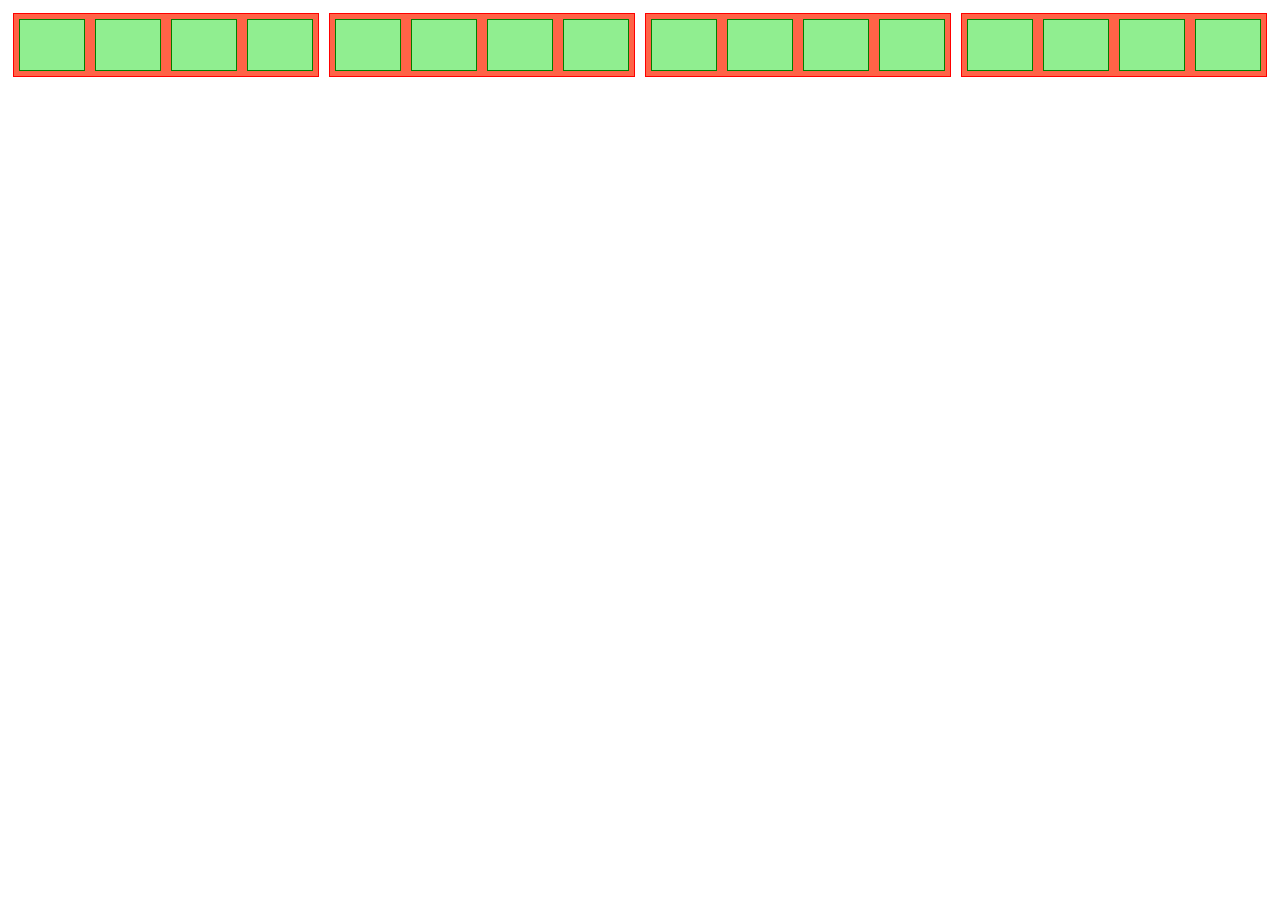
<file: i/wq/ass-2/index.html>
<!DOCTYPE html>
<html>

  <head>
    <meta charset="utf-8">
    <title>Sample Title</title>
    <meta name="viewport" content="width=device-width, initial-scale=1" />
    <link rel="stylesheet" href="./app.css">
  </head>

  <body>
    <div class="wrapper">
      <div class="wrapper box">
        <div class="box"></div>
        <div class="box"></div>
        <div class="box"></div>
        <div class="box"></div>
      </div>
      <div class="wrapper box">
        <div class="box"></div>
        <div class="box"></div>
        <div class="box"></div>
        <div class="box"></div>
      </div>
      <div class="wrapper box">
        <div class="box"></div>
        <div class="box"></div>
        <div class="box"></div>
        <div class="box"></div>
      </div>
      <div class="wrapper box">
        <div class="box"></div>
        <div class="box"></div>
        <div class="box"></div>
        <div class="box"></div>
      </div>
    </div>
  </body>

</html>
</file>
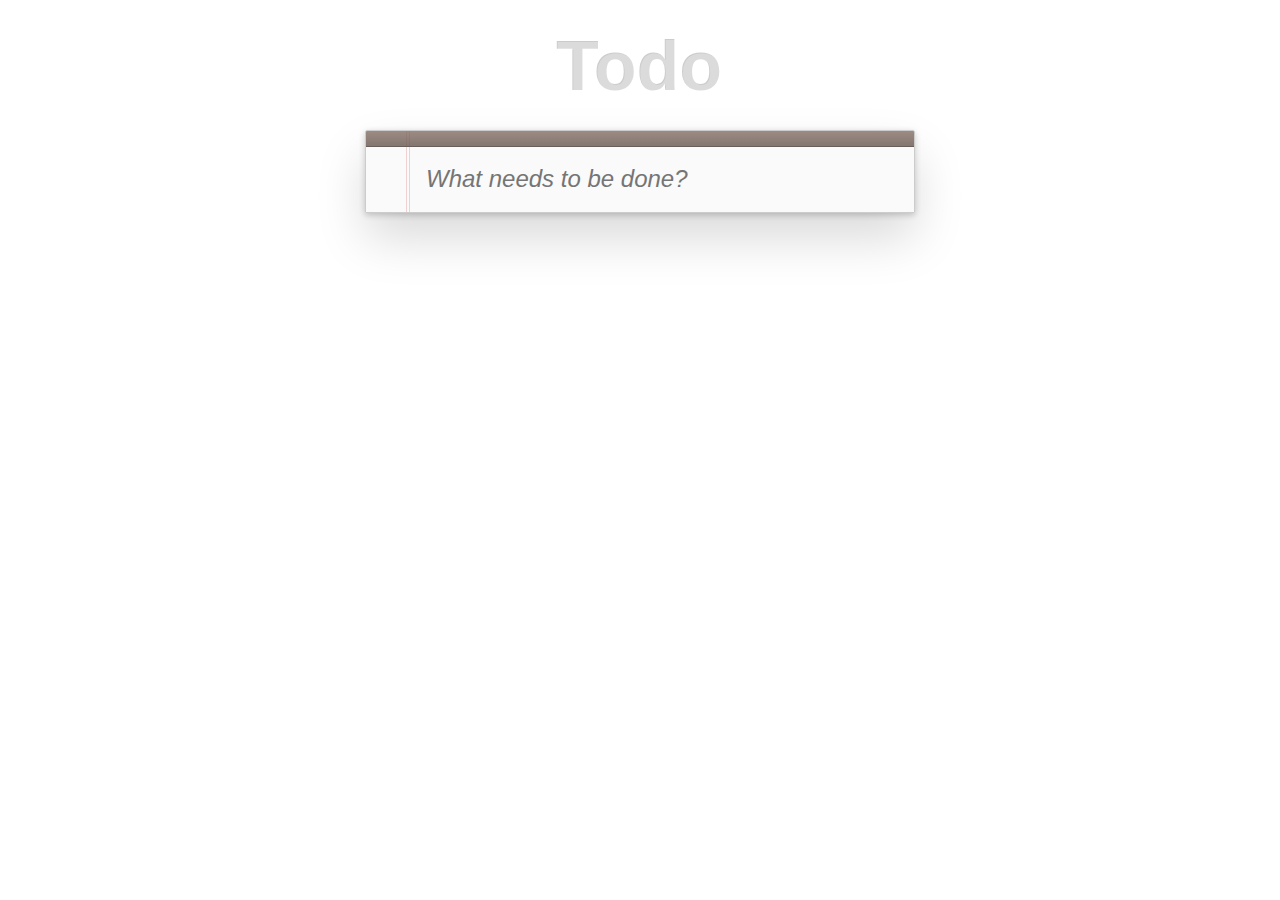
<file: i/wq/ass-3/index.html>
<!doctype html>
<html lang="en" data-framework="javascript">
	<head>
		<meta charset="utf-8">
		<title>To-Do Delete</title>
		<link rel="stylesheet" href="css/app.css">
	</head>
	<body>
		<section id="todoapp">
			<header id="header">
				<h1>Todo</h1>
				<input id="new-todo" placeholder="What needs to be done?" autofocus>
			</header>
			<section id="main">
				<input id="toggle-all" type="checkbox">
				<label for="toggle-all">Mark all as complete</label>
				<ul id="todo-list"></ul>
			</section>
			<footer id="footer">
				<span id="todo-count"></span>
				<ul id="filters">
					<li>
						<a href="#/" class="selected">All</a>
					</li>
					<li>
						<a href="#/active">Active</a>
					</li>
					<li>
						<a href="#/completed">Completed</a>
					</li>
				</ul>
			</footer>
		</section>
		</footer>
		<script src="js/config.js"></script>
		<script src="js/helpers.js"></script>
		<script src="js/store.js"></script>
		<script src="js/model.js"></script>
		<script src="js/template.js"></script>
		<script src="js/view.js"></script>
		<script src="js/controller.js"></script>
		<script src="js/app.js"></script>
	</body>
</html>
</file>
<file: i/wq/ass-2/app.css>
.box {
  min-height: 50px;
  margin: 5px;
  border: 1px solid red;
  background-color: tomato;
  display: block;
}
.box .box {
  border: 1px solid green;
  background-color: lightgreen;
}

.wrapper {
  display: grid;
  grid-template-columns: 1fr 1fr 1fr 1fr;
}

@media (max-width: 720px) {
  .wrapper {
    grid-template-columns: 1fr 1fr;
  }
}

@media (max-width: 360px) {
  .wrapper {
    grid-template-columns: 1fr;
  }
}
</file>
<file: i/wq/ass-3/css/app.css>
html,
body {
  margin: 0;
  padding: 0;
}

button {
  margin: 0;
  padding: 0;
  border: 0;
  background: none;
  font-size: 100%;
  vertical-align: baseline;
  font-family: inherit;
  color: inherit;
  -webkit-appearance: none;
  -ms-appearance: none;
  -o-appearance: none;
  appearance: none;
}

body {
  font: 14px 'Helvetica Neue', Helvetica, Arial, sans-serif;
  line-height: 1.4em;
  color: #4d4d4d;
  width: 550px;
  margin: 0 auto;
  -webkit-font-smoothing: antialiased;
  -moz-font-smoothing: antialiased;
  -ms-font-smoothing: antialiased;
  -o-font-smoothing: antialiased;
  font-smoothing: antialiased;
}

button,
input[type="checkbox"] {
  outline: none;
}

#todoapp {
  background: #fff;
  background: rgba(255, 255, 255, 0.9);
  margin: 130px 0 40px 0;
  border: 1px solid #ccc;
  position: relative;
  border-top-left-radius: 2px;
  border-top-right-radius: 2px;
  box-shadow: 0 2px 6px 0 rgba(0, 0, 0, 0.2),
        0 25px 50px 0 rgba(0, 0, 0, 0.15);
}

#todoapp:before {
  content: '';
  border-left: 1px solid #f5d6d6;
  border-right: 1px solid #f5d6d6;
  width: 2px;
  position: absolute;
  top: 0;
  left: 40px;
  height: 100%;
}

#todoapp input::-webkit-input-placeholder {
  font-style: italic;
}

#todoapp input::-moz-placeholder {
  font-style: italic;
  color: #a9a9a9;
}

#todoapp h1 {
  position: absolute;
  top: -120px;
  width: 100%;
  font-size: 70px;
  font-weight: bold;
  text-align: center;
  color: #b3b3b3;
  color: rgba(255, 255, 255, 0.3);
  text-shadow: -1px -1px rgba(0, 0, 0, 0.2);
  -webkit-text-rendering: optimizeLegibility;
  -moz-text-rendering: optimizeLegibility;
  -ms-text-rendering: optimizeLegibility;
  -o-text-rendering: optimizeLegibility;
  text-rendering: optimizeLegibility;
}

#header {
  padding-top: 15px;
  border-radius: inherit;
}

#header:before {
  content: '';
  position: absolute;
  top: 0;
  right: 0;
  left: 0;
  height: 15px;
  z-index: 2;
  border-bottom: 1px solid #6c615c;
  background: #8d7d77;
  background: -webkit-gradient(linear, left top, left bottom, from(rgba(132, 110, 100, 0.8)),to(rgba(101, 84, 76, 0.8)));
  background: -webkit-linear-gradient(top, rgba(132, 110, 100, 0.8), rgba(101, 84, 76, 0.8));
  background: linear-gradient(top, rgba(132, 110, 100, 0.8), rgba(101, 84, 76, 0.8));
  filter: progid:DXImageTransform.Microsoft.gradient(GradientType=0,StartColorStr='#9d8b83', EndColorStr='#847670');
  border-top-left-radius: 1px;
  border-top-right-radius: 1px;
}

#new-todo,
.edit {
  position: relative;
  margin: 0;
  width: 100%;
  font-size: 24px;
  font-family: inherit;
  line-height: 1.4em;
  border: 0;
  outline: none;
  color: inherit;
  padding: 6px;
  border: 1px solid #999;
  box-shadow: inset 0 -1px 5px 0 rgba(0, 0, 0, 0.2);
  -moz-box-sizing: border-box;
  -ms-box-sizing: border-box;
  -o-box-sizing: border-box;
  box-sizing: border-box;
  -webkit-font-smoothing: antialiased;
  -moz-font-smoothing: antialiased;
  -ms-font-smoothing: antialiased;
  -o-font-smoothing: antialiased;
  font-smoothing: antialiased;
}

#new-todo {
  padding: 16px 16px 16px 60px;
  border: none;
  background: rgba(0, 0, 0, 0.02);
  z-index: 2;
  box-shadow: none;
}

#main {
  position: relative;
  z-index: 2;
  border-top: 1px dotted #adadad;
}

label[for='toggle-all'] {
  display: none;
}

#toggle-all {
  position: absolute;
  top: -42px;
  left: -4px;
  width: 40px;
  text-align: center;
  /* Mobile Safari */
  border: none;
}

#toggle-all:before {
  content: '»';
  font-size: 28px;
  color: #d9d9d9;
  padding: 0 25px 7px;
}

#toggle-all:checked:before {
  color: #737373;
}

#todo-list {
  margin: 0;
  padding: 0;
  list-style: none;
}

#todo-list li {
  position: relative;
  font-size: 24px;
  border-bottom: 1px dotted #ccc;
}

#todo-list li:last-child {
  border-bottom: none;
}

#todo-list li.editing {
  border-bottom: none;
  padding: 0;
}

#todo-list li.editing .edit {
  display: block;
  width: 506px;
  padding: 13px 17px 12px 17px;
  margin: 0 0 0 43px;
}

#todo-list li.editing .view {
  display: none;
}

#todo-list li .toggle {
  text-align: center;
  width: 40px;
  /* auto, since non-WebKit browsers doesn't support input styling */
  height: auto;
  position: absolute;
  top: 0;
  bottom: 0;
  margin: auto 0;
  /* Mobile Safari */
  border: none;
  -webkit-appearance: none;
  -ms-appearance: none;
  -o-appearance: none;
  appearance: none;
}

#todo-list li .toggle:after {
  content: '✔';
  /* 40 + a couple of pixels visual adjustment */
  line-height: 43px;
  font-size: 20px;
  color: #d9d9d9;
  text-shadow: 0 -1px 0 #bfbfbf;
}

#todo-list li .toggle:checked:after {
  color: #85ada7;
  text-shadow: 0 1px 0 #669991;
  bottom: 1px;
  position: relative;
}

#todo-list li label {
  white-space: pre;
  word-break: break-word;
  padding: 15px 60px 15px 15px;
  margin-left: 45px;
  display: block;
  line-height: 1.2;
  -webkit-transition: color 0.4s;
  transition: color 0.4s;
}

#todo-list li.completed label {
  color: #a9a9a9;
  text-decoration: line-through;
}

#todo-list li .destroy {
  display: none;
  position: absolute;
  top: 0;
  right: 10px;
  bottom: 0;
  width: 40px;
  height: 40px;
  margin: auto 0;
  font-size: 22px;
  color: #a88a8a;
  -webkit-transition: all 0.2s;
  transition: all 0.2s;
}

#todo-list li .destroy:hover {
  text-shadow: 0 0 1px #000,
         0 0 10px rgba(199, 107, 107, 0.8);
  -webkit-transform: scale(1.3);
  -ms-transform: scale(1.3);
  transform: scale(1.3);
}

#todo-list li .destroy:after {
  content: '✖';
}

#todo-list li:hover .destroy {
  display: block;
}

#todo-list li .edit {
  display: none;
}

#todo-list li.editing:last-child {
  margin-bottom: -1px;
}

#footer {
  color: #777;
  padding: 0 15px;
  position: absolute;
  right: 0;
  bottom: -31px;
  left: 0;
  height: 20px;
  z-index: 1;
  text-align: center;
}

#footer:before {
  content: '';
  position: absolute;
  right: 0;
  bottom: 31px;
  left: 0;
  height: 50px;
  z-index: -1;
  box-shadow: 0 1px 1px rgba(0, 0, 0, 0.3),
        0 6px 0 -3px rgba(255, 255, 255, 0.8),
        0 7px 1px -3px rgba(0, 0, 0, 0.3),
        0 43px 0 -6px rgba(255, 255, 255, 0.8),
        0 44px 2px -6px rgba(0, 0, 0, 0.2);
}

#todo-count {
  float: left;
  text-align: left;
}

#filters {
  margin: 0;
  padding: 0;
  list-style: none;
  position: absolute;
  right: 0;
  left: 0;
}

#filters li {
  display: inline;
}

#filters li a {
  color: #83756f;
  margin: 2px;
  text-decoration: none;
}

#filters li a.selected {
  font-weight: bold;
}

#clear-completed {
  float: right;
  position: relative;
  line-height: 20px;
  text-decoration: none;
  background: rgba(0, 0, 0, 0.1);
  font-size: 11px;
  padding: 0 10px;
  border-radius: 3px;
  box-shadow: 0 -1px 0 0 rgba(0, 0, 0, 0.2);
}

#clear-completed:hover {
  background: rgba(0, 0, 0, 0.15);
  box-shadow: 0 -1px 0 0 rgba(0, 0, 0, 0.3);
}

#info {
  margin: 65px auto 0;
  color: #a6a6a6;
  font-size: 12px;
  text-shadow: 0 1px 0 rgba(255, 255, 255, 0.7);
  text-align: center;
}

#info a {
  color: inherit;
}

/*
  Hack to remove background from Mobile Safari.
  Can't use it globally since it destroys checkboxes in Firefox and Opera
*/

@media screen and (-webkit-min-device-pixel-ratio:0) {
  #toggle-all,
  #todo-list li .toggle {
    background: none;
  }

  #todo-list li .toggle {
    height: 40px;
  }

  #toggle-all {
    top: -56px;
    left: -15px;
    width: 65px;
    height: 41px;
    -webkit-transform: rotate(90deg);
    -ms-transform: rotate(90deg);
    transform: rotate(90deg);
    -webkit-appearance: none;
    appearance: none;
  }
}

.hidden {
  display: none;
}

hr {
  margin: 20px 0;
  border: 0;
  border-top: 1px dashed #C5C5C5;
  border-bottom: 1px dashed #F7F7F7;
}

.learn a {
  font-weight: normal;
  text-decoration: none;
  color: #b83f45;
}

.learn a:hover {
  text-decoration: underline;
  color: #787e7e;
}

.learn h3,
.learn h4,
.learn h5 {
  margin: 10px 0;
  font-weight: 500;
  line-height: 1.2;
  color: #000;
}

.learn h3 {
  font-size: 24px;
}

.learn h4 {
  font-size: 18px;
}

.learn h5 {
  margin-bottom: 0;
  font-size: 14px;
}

.learn ul {
  padding: 0;
  margin: 0 0 30px 25px;
}

.learn li {
  line-height: 20px;
}

.learn p {
  font-size: 15px;
  font-weight: 300;
  line-height: 1.3;
  margin-top: 0;
  margin-bottom: 0;
}

.quote {
  border: none;
  margin: 20px 0 60px 0;
}

.quote p {
  font-style: italic;
}

.quote p:before {
  content: '“';
  font-size: 50px;
  opacity: .15;
  position: absolute;
  top: -20px;
  left: 3px;
}

.quote p:after {
  content: '”';
  font-size: 50px;
  opacity: .15;
  position: absolute;
  bottom: -42px;
  right: 3px;
}

.quote footer {
  position: absolute;
  bottom: -40px;
  right: 0;
}

.quote footer img {
  border-radius: 3px;
}

.quote footer a {
  margin-left: 5px;
  vertical-align: middle;
}

.speech-bubble {
  position: relative;
  padding: 10px;
  background: rgba(0, 0, 0, .04);
  border-radius: 5px;
}

.speech-bubble:after {
  content: '';
  position: absolute;
  top: 100%;
  right: 30px;
  border: 13px solid transparent;
  border-top-color: rgba(0, 0, 0, .04);
}

.learn-bar > .learn {
  position: absolute;
  width: 272px;
  top: 8px;
  left: -300px;
  padding: 10px;
  border-radius: 5px;
  background-color: rgba(255, 255, 255, .6);
  -webkit-transition-property: left;
  transition-property: left;
  -webkit-transition-duration: 500ms;
  transition-duration: 500ms;
}

@media (min-width: 899px) {
  .learn-bar {
    width: auto;
    margin: 0 0 0 300px;
  }

  .learn-bar > .learn {
    left: 8px;
  }

  .learn-bar #todoapp {
    width: 550px;
    margin: 130px auto 40px auto;
  }
}

.view {
  display: flex; /* or inline-flex */
  justify-content: flex-start;
  align-items: center;
}

.delete {
  display: flex; 
  padding: 16px;
  cursor: pointer;
}

.title {
  display: flex;
  flex: 1;
  overflow: hidden;
}
</file>
